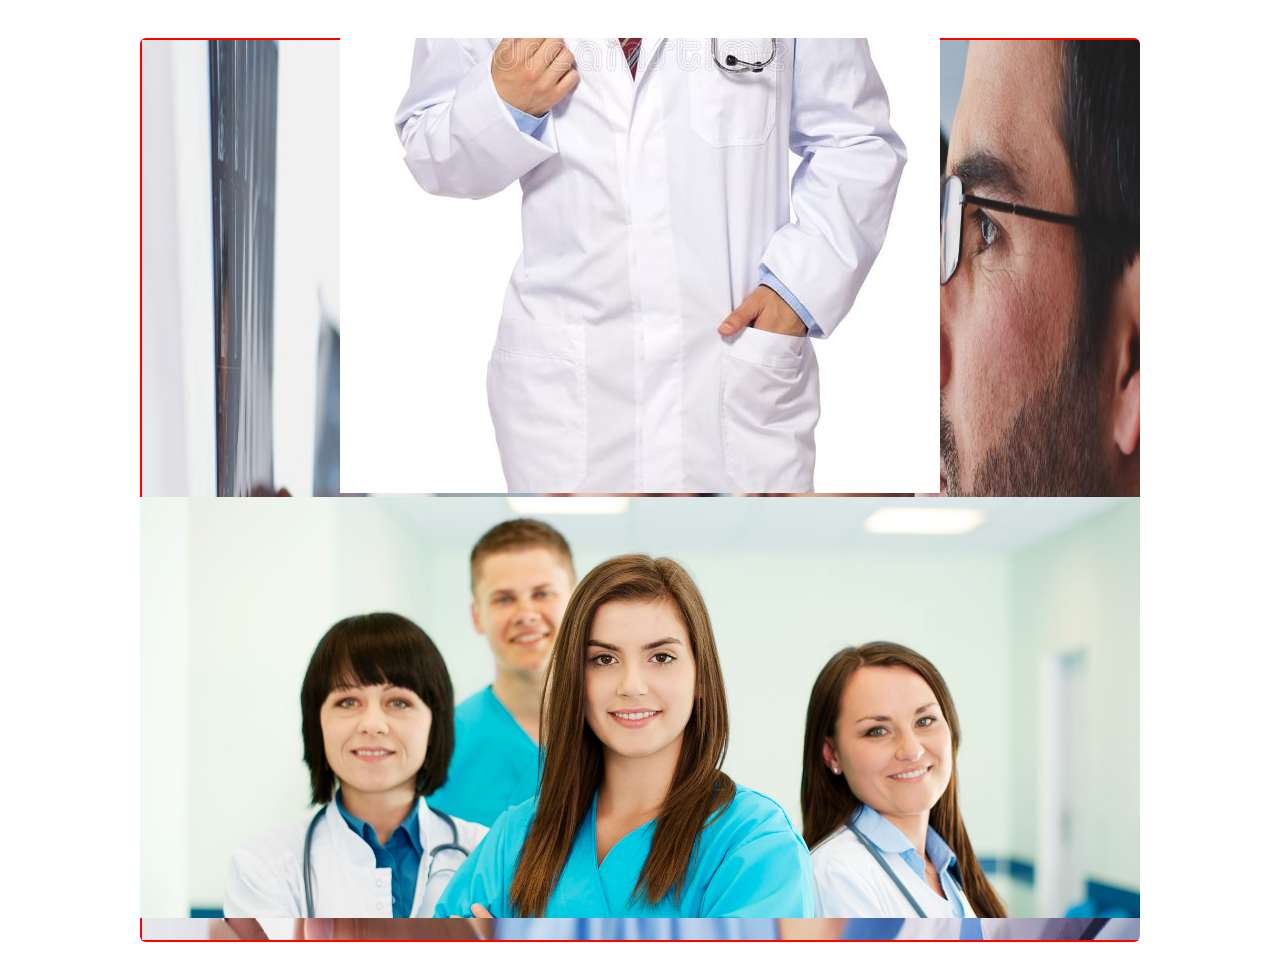
<file: test/carousel-pro.html>
<!DOCTYPE html>
<html lang="en">
<head>
  <meta charset="UTF-8">
  <meta http-equiv="X-UA-Compatible" content="IE=edge">
  <meta name="viewport" content="width=device-width, initial-scale=1.0">
  <title>Document</title>

  <style>
    .container{
      display: flex;
      align-items: center;
      justify-content: center;
      padding: 30px;
    }

    img{
      position: relative;
      max-width: 100%;
      width: 100%;
      height: 100%;      
    }

    .container-all{
      position: relative;
      max-width: 1000px;
      width: 100%;
      border-radius: 6px;
      overflow: hidden;
      
    }

    .slide {
      display: flex;
      transform: translate3d(0, 0, 0);
      transition: all 600ms;
      animation-name: autoplay;
      animation-duration: 6.5s;
      animation-direction: alternate;
      animation-fill-mode: forwards;
      animation-iteration-count: infinite;
    
    }

    .item-slide{
      position: relative;
      display: flex;
      flex-direction: column;
      flex-shrink: 0;
      flex-grow: 0;
      max-width: 100%;
      
      border: 2px solid red;
    }

    .pagination{
      position: absolute;
      bottom: 20px;
      left: 0;
      display: flex;
      flex-wrap: wrap;
      align-items: center;
      justify-content: center;
    }

    .pagination-item{
      display: flex;
      flex-direction: column;
      align-items: center;
      border: 2px solid #fff;
      width: 16px;
      height: 16px;
      border-radius: 5px;
      overflow: hidden;
      cursor: pointer;
      background: rgba(255, 255, 255, 0.5);
      margin: 0 10px;
      text-align: center;
      transition: all 300ms ease;
    }

    .pagination-item:hover{
      transform: scale(2);
    }
    .pagination-item img{
      display: inline-block;
      max-width: none;
      height: 100%;
      transform: scale(1);
      opacity: 0;
      transition: all 300ms ease;
    }

    .pagination-item:hover img{
      opacity: 1;
      transform: scale(2);
    }
  </style>
</head>
<body>

  <div class="container">
    <div class="container-all">
      <input type="radio" id="1" name="image" hidden>
      <input type="radio" id="2" name="image" hidden>
      <input type="radio" id="3" name="image" hidden>
      
      <div class="slide">
        <div class="item-slide">
          <img src="../img/imagencaru11.jpg" >
        </div>
        <div class="item-slide">
          <img src="../img/imagencaru15.jpg" >
        </div>
        <div class="item-slide">
          <img src="../img/imagencaru13.jpg" >
        </div>
      </div>
      
      <div class="pagination">
        <label for="pagination-item" for="1">
          <img src="../img/imagencaru11.jpg" >
        </label>
        <label for="pagination-item" for="2">
          <img src="../img/imagencaru15.jpg" >
        </label>
        <label for="pagination-item" for="3">
          <img src="../img/imagencaru13.jpg" >
        </label>
      </div>
    </div>
  </div>

  
</body>
</html>
</file>
